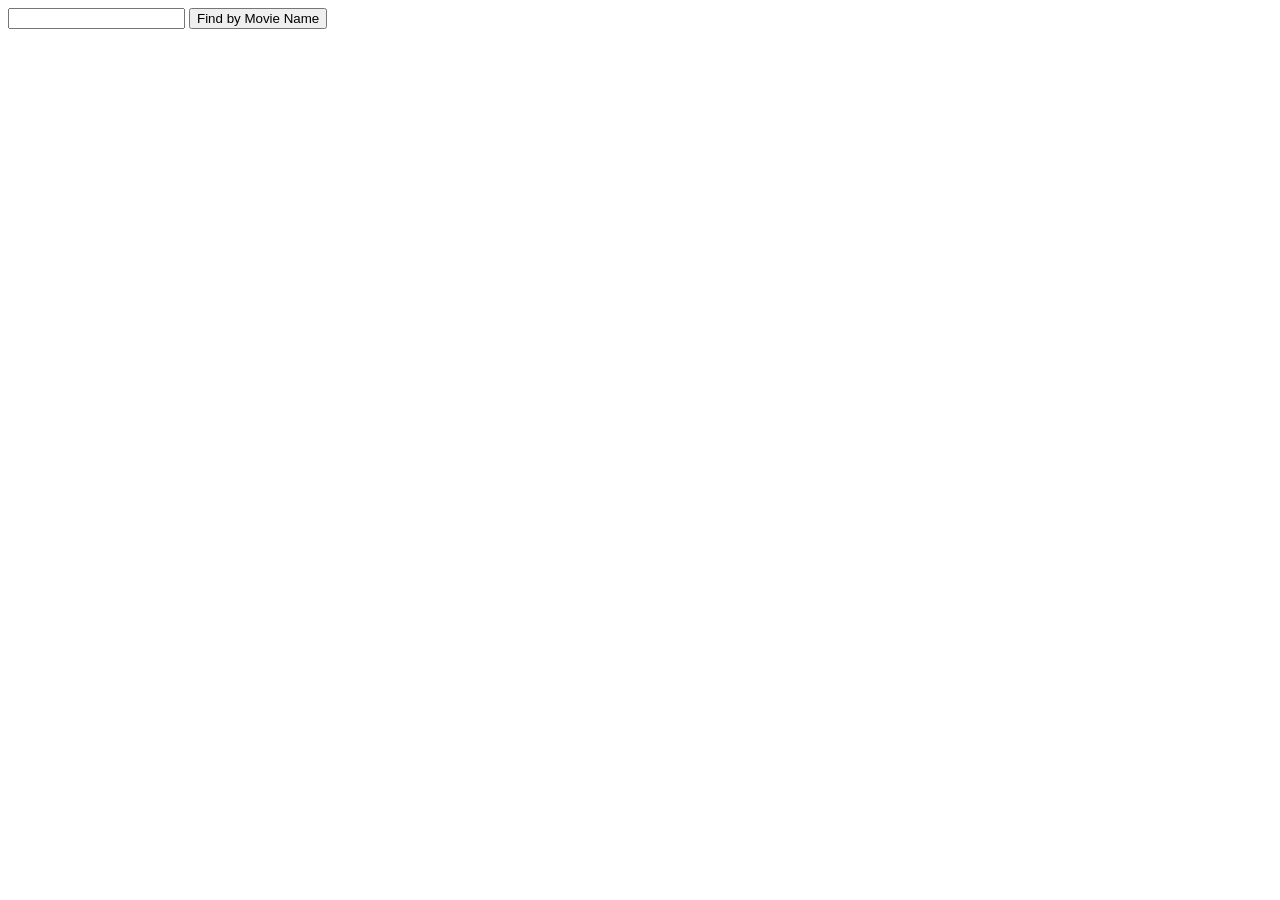
<file: diego_villanueva/week07/ajax_omdb/index.html>
<!DOCTYPE html>
<html lang="en">
  <head>
    <meta charset="UTF-8">
    <meta name="viewport" content="width=device-width, initial-scale=1.0">
    <script
      src="https://code.jquery.com/jquery-3.2.1.min.js"
      integrity="sha256-hwg4gsxgFZhOsEEamdOYGBf13FyQuiTwlAQgxVSNgt4="
      crossorigin="anonymous"></script>
    <script src="main.js"></script>
    <meta http-equiv="X-UA-Compatible" content="ie=edge">
    <title>Document</title>
  </head>
  <body>
    <input type="text" id="searchText"/>
    <button id="search">Find by Movie Name</button>
  </body>
</html>
</file>
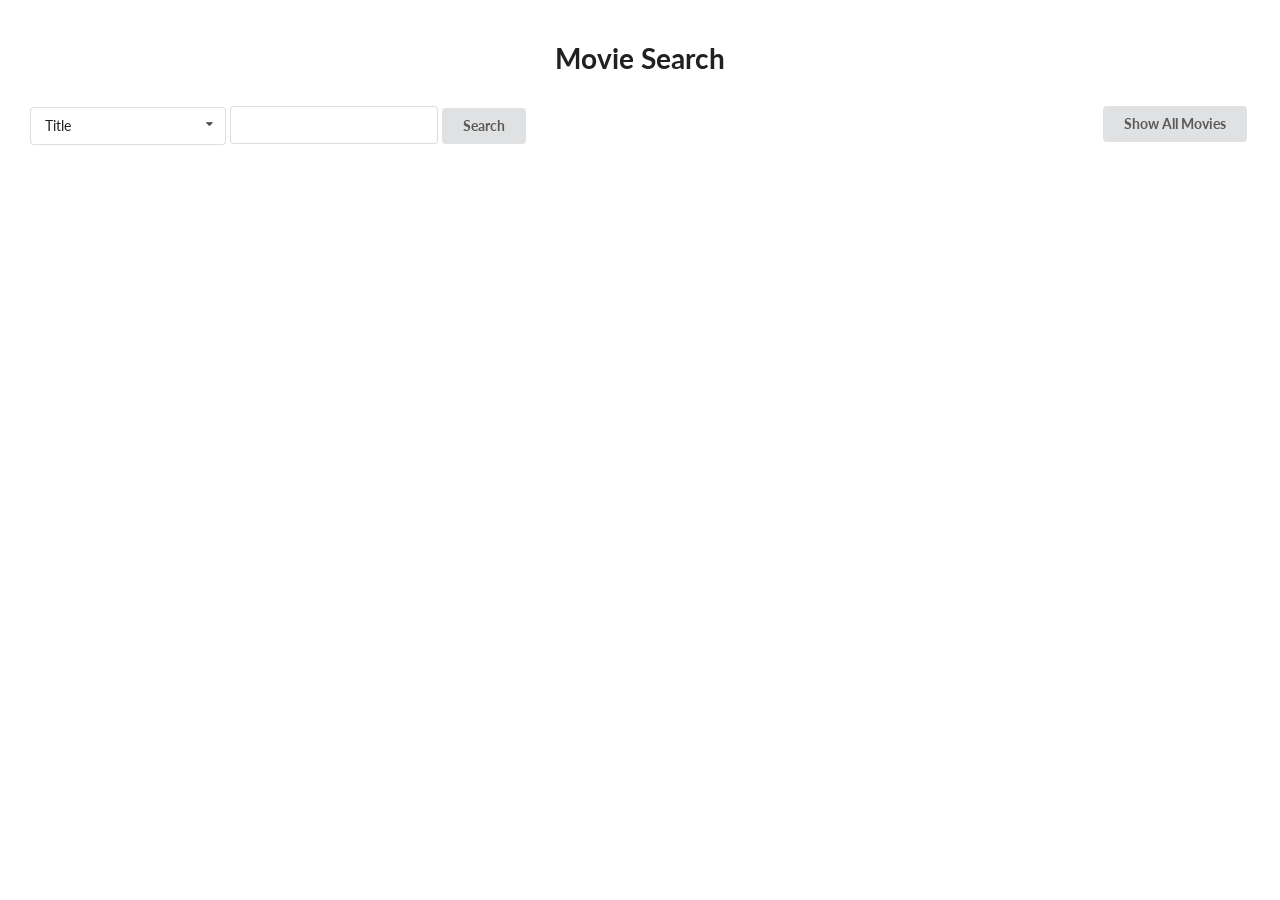
<file: peach_tuntiwong/week07/day31/index.html>
<!DOCTYPE html>
<html lang="en">
<head>
  <meta charset="UTF-8">
  <meta name="viewport" content="width=device-width, initial-scale=1.0">
  <script
  src="https://code.jquery.com/jquery-3.2.1.min.js"
  integrity="sha256-hwg4gsxgFZhOsEEamdOYGBf13FyQuiTwlAQgxVSNgt4="
  crossorigin="anonymous"></script>
  <script src="semantic.min.js"></script>
  <script src="main.js"></script>
  <meta http-equiv="X-UA-Compatible" content="ie=edge">
  <link rel="stylesheet" href="semantic.min.css"/>
  <link rel="stylesheet" href="style.css"/>
  <title>Movie Search</title>
</head>
<body>
  <h1>Movie Search</h1>
  <div id="search_bar">
    <select class="ui dropdown" id="search_topic">
      <option value="Title">Title</option>
      <option value="Actors">Actor</option>
      <option value="Awards">Awards</option>
      <option value="Country">Country</option>
      <option value="Director">Director</option>
      <option value="Genre">Genre</option>
      <option value="Language">Language</option>
      <option value="Rated">Rated</option>
      <option value="Year">Year</option>
    </select>

    <div class="ui input" >
      <input id="search_field" type="text">
    </div>
    <button class="ui button" id="search_submit">Search</button>

    <button class="ui button" id="search" type="button" name="button">Show All Movies</button>
  </div>

  <div id="movie_display"></div>

</body>
</html>
</file>
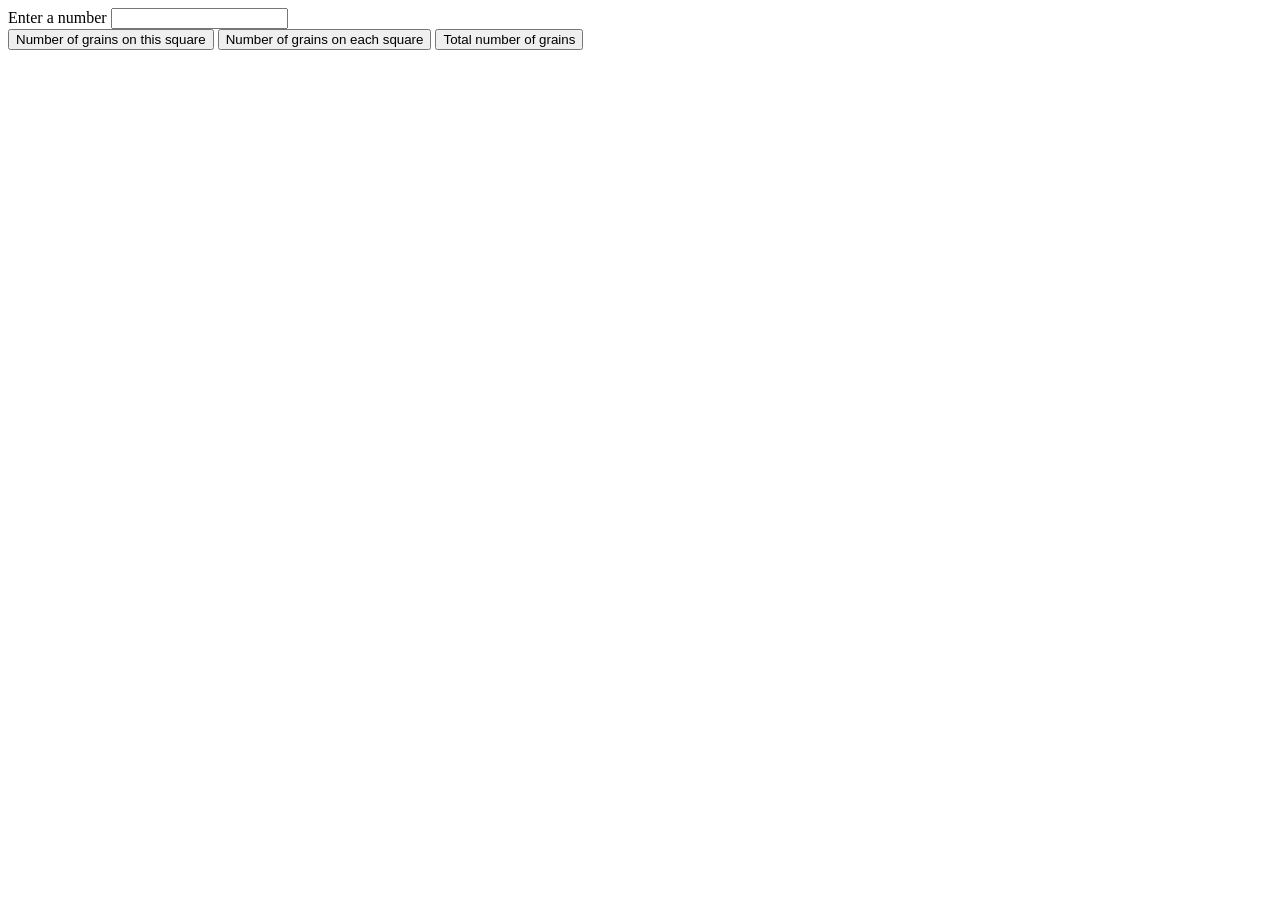
<file: warmups/week07/grains/index.html>
<!DOCTYPE html>
<html lang="en">
<head>
  <meta charset="UTF-8">
  <title>Document</title>
  <script src="js/jquery.js"></script>
  <script src="js/underscore.js"></script>
  <script src="js/main.js"></script>
</head>
<body>

  <label for="input">Enter a number</label>
  <input type="number" id="number">
  <br>
  <button id="one">Number of grains on this square</button>
  <button id="eachSquare">Number of grains on each square</button>
  <button id="total">Total number of grains</button>

  <p id="result"></p>
</body>
</html>
</file>
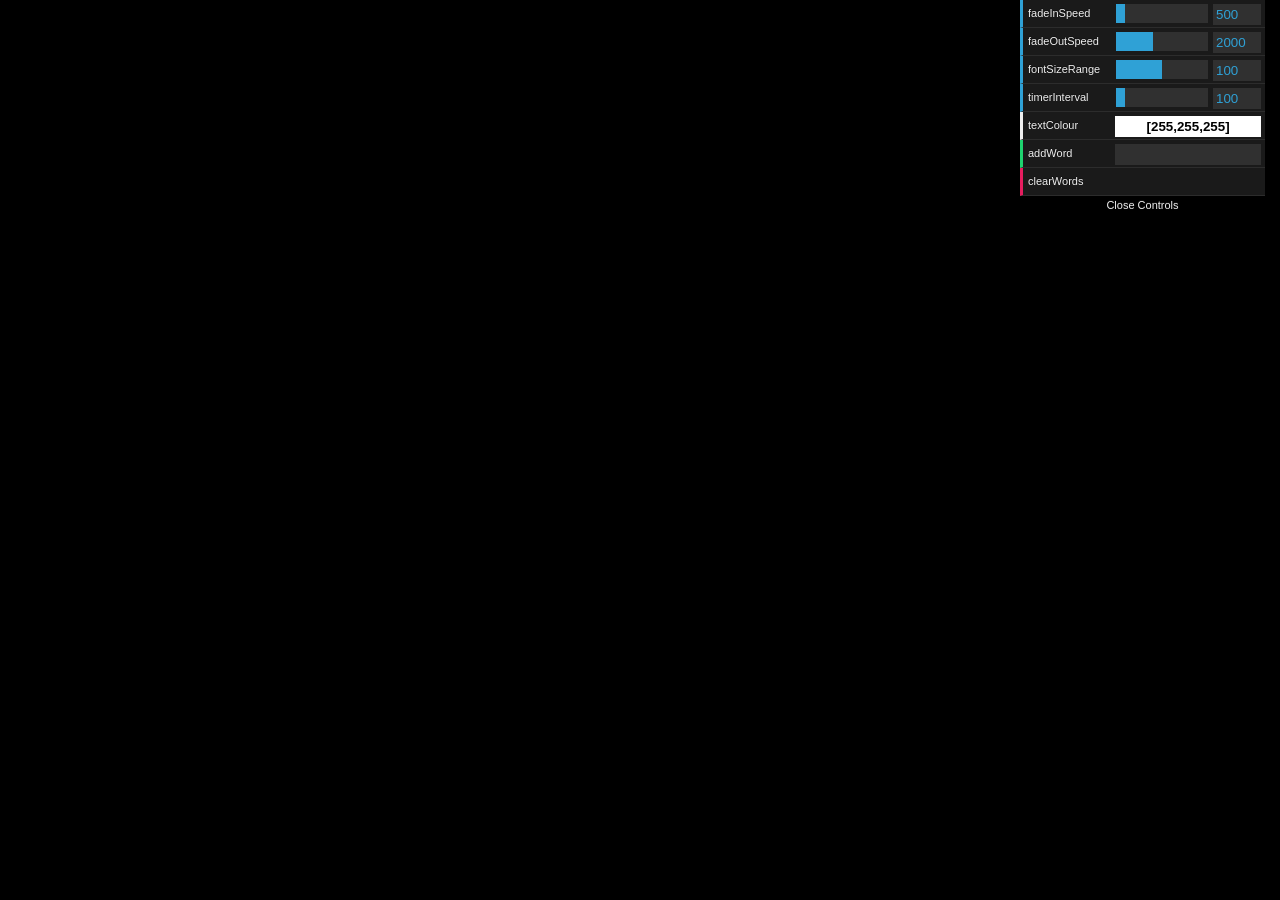
<file: warmups/week07/text-soup3/index.html>
<!DOCTYPE html>
<html lang="en">
<head>
  <meta charset="UTF-8">
  <title>Document</title>
  <link rel="stylesheet" href="css/style.css">
  <script src="js/jquery.js"></script>
  <script src="js/dat.gui.js"></script>
  <script src="js/main.js"></script>
</head>
<body>

</body>
</html>
</file>
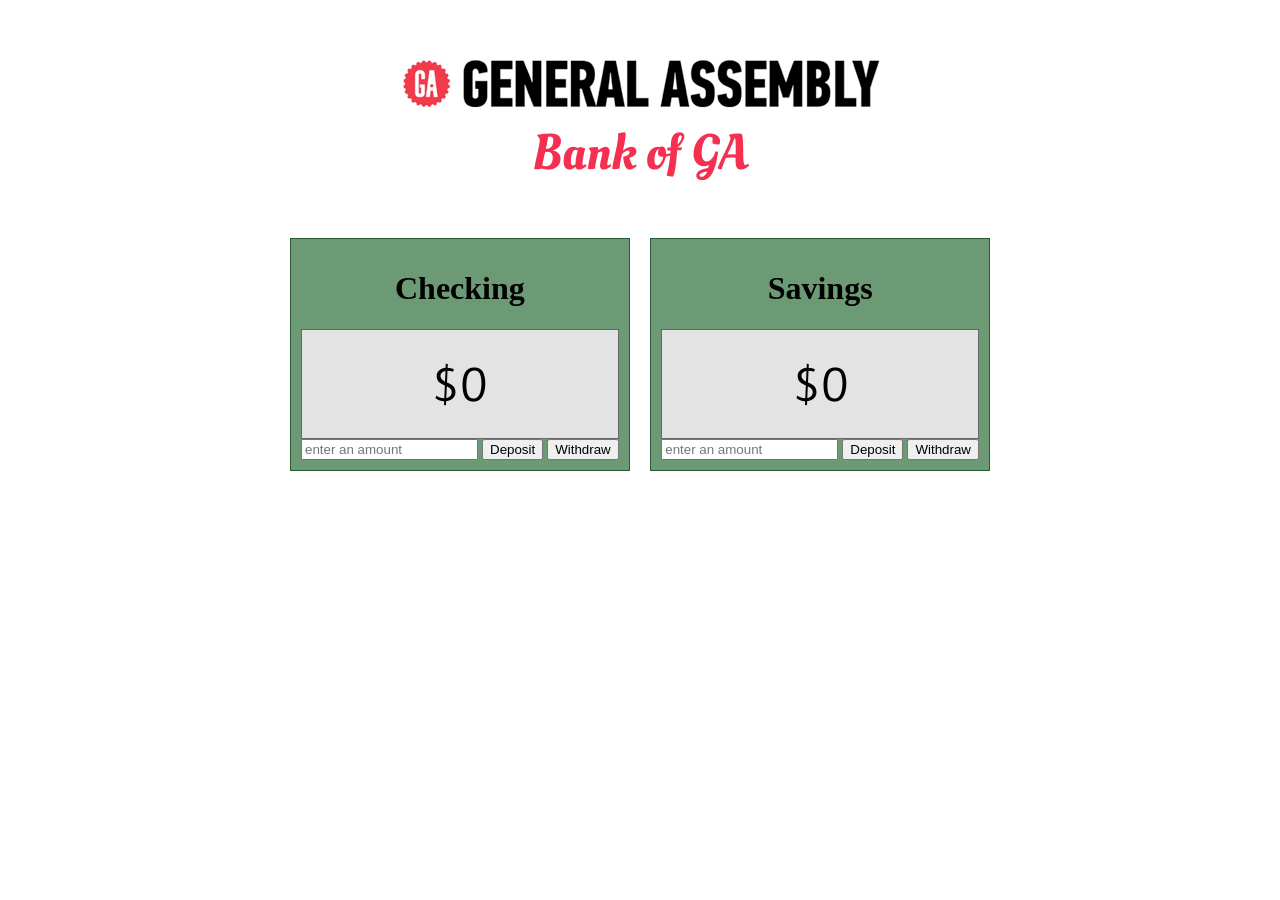
<file: petr_subotnik/week02/ga-bank/atm.html>
<!DOCTYPE html>
<html>
<head>
  <meta charset="utf-8">
  <title>ATM</title>
  <link rel="stylesheet" href="css/atm.css">
  <script src="js/jquery.js"></script>
  <script src="js/atm.js"></script>
</head>
<body>

  <div id="content">

    <div id="nav">
      <div id="logo"><img src="img/ga.png" alt="Bank of GA"/></div>
      <div id="title">Bank of GA</div>
    </div>

    <div class="account" id="checking">
      <h1>Checking</h1>
      <div class="balance" id="checking-balance">$0</div>
      <input id="checking-amount" type="text" placeholder="enter an amount" />
      <input id="checking-deposit" type="button" value="Deposit" />
      <input id="checking-withdraw" type="button" value="Withdraw" />
    </div>

    <div class="account" id="savings">
      <h1>Savings</h1>
      <div class="balance" id="savings-balance">$0</div>
      <input id="savings-amount" type="text" placeholder="enter an amount" />
      <input id="savings-deposit" type="button" value="Deposit" />
      <input id="savings-withdraw" type="button" value="Withdraw" />
    </div>

    <div class="clear"></div>

  </div>

</body>
</html>
</file>
<file: peach_tuntiwong/week07/day31/style.css>
#search {
  float: right;
}

#search_bar {
  margin: 30px;
}

h1 {
  text-align: center;
  padding-top: 40px;
}

.movie_item {
  padding: 30px;
}
</file>
<file: warmups/week07/text-soup3/css/style.css>
body {
  background-color: black;
}

#words {
  display: none;
}

.word{
  font-family: Georgia, serif;
  font-size: 60pt;
  color: white;
  display: none;
  position: absolute;
}

.dg{
  z-index: 100 !important;
}
</file>
<file: petr_subotnik/week02/ga-bank/css/atm.css>
@import url(http://fonts.googleapis.com/css?family=Oleo+Script);
@import url(http://fonts.googleapis.com/css?family=Ruluko);

#content {
  margin: 0 auto;
  text-align: center;
  width: 700px;
}

#nav {
  margin: 50px 0px;
}

#title {
  color: #F52F4F;
  font-family: 'Oleo Script', cursive;
  font-size: 50px;
}

#checking {
  float: left;
}

#savings {
  float: right;
}

.account {
  background-color: #6C9A74;
  border: 1px solid #295A33;
  padding: 10px;
}

.balance {
  background-color: #E3E3E3;
  border: 1px solid #676767;
  font-family: 'Ruluko', sans-serif;
  font-size: 50px;
  padding: 25px 0;
}

.clear {
  clear: both;
}

.zero {
  background-color: #F52F4F;
  color: #FFF;
}
</file>
